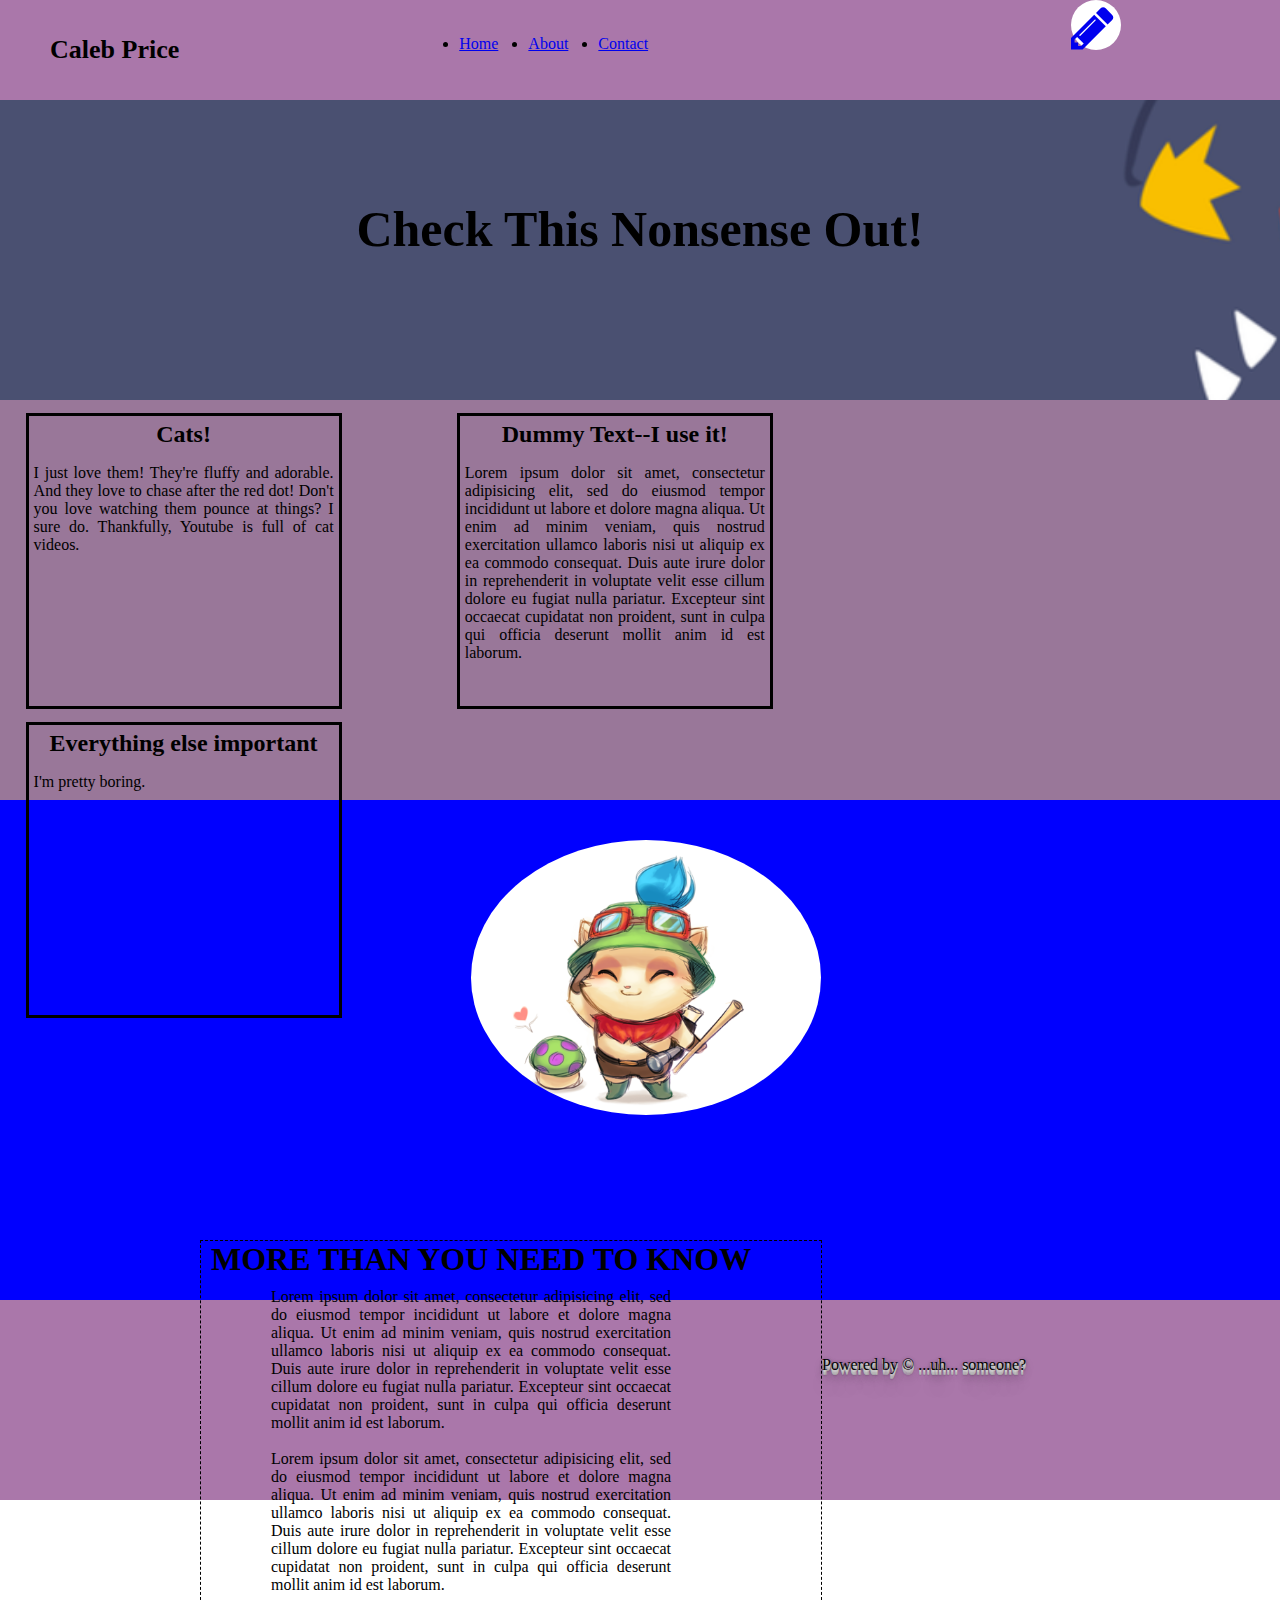
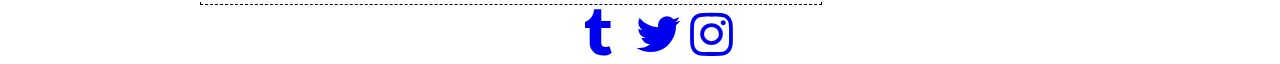
<file: index.html>
<!doctype html>
<html>
   <head>
     <meta charset="utf-8">
     <meta name="Description" content="This is cgptl's website as a wannabe html-savvy guy in California">

      <link rel="stylesheet" href="https://maxcdn.bootstrapcdn.com/font-awesome/4.5.0/css/font-awesome.min.css">
     <link rel="stylesheet" href="https://maxcdn.bootstrapcdn.com/font-awesome/4.5.0/css/font-awesome.min.css">
     <link href="css/homepage.css" rel="stylesheet"/>
     <title> Homepage of DOOM! </title>
   </head>
   <body>
  <div>
    <div class="topbanner">
      <ul>
        <p class="topname">
          <b> Caleb Price </b>
        </p>
        <li class="linkstuff">
          <a href="#"> Home</a>
        </li>
        <li class="linkstuff">
          <a href="aboutpage.html"> About </a>
        </li>
        <li class="linkstuff">
          <a href="contactpage.html"> Contact</a>
        </li>
      </ul>
      <div class="headicon">
        <a href="http://google.com">
          <i class="fa fa-pencil"></i>
        </a>
      </div>

    </div>
    <!-- End of the top banner -->


<!-- Begin main banner -->
    <div class="mainbanner">
      <h1> Check This Nonsense Out! </h1>
    </div>

<!-- Begin the skill section with image and text box -->
    <div id="skillpart">

      <div class="sectbox">
        <h2>
          Cats!
        </h2>
        <p> I just love them! They're fluffy and adorable. And they love to chase after the red dot! Don't you love watching them pounce at things? I sure do. Thankfully, Youtube is full of cat videos.
        </p>
      </div>
      <div class="sectbox">
        <h2>
          Dummy Text--I use it!
        </h2>
        <p> Lorem ipsum dolor sit amet, consectetur adipisicing elit, sed do eiusmod tempor incididunt ut labore et dolore magna aliqua. Ut enim ad minim veniam, quis nostrud exercitation ullamco laboris nisi ut aliquip ex ea commodo consequat. Duis aute irure dolor in reprehenderit in voluptate velit esse cillum dolore eu fugiat nulla pariatur. Excepteur sint occaecat cupidatat non proident, sunt in culpa qui officia deserunt mollit anim id est laborum.
        </p>
      </div>
      <div class="sectbox">
        <h2>
          Everything else important
        </h2>
        <p> I'm pretty boring.
        </p>
      </div>
    </div>

<!--  Part with rounded image and all-->

    <div class="majestic">
      <img src="img/teemosalute.png"/>
        <!-- <h1 class="boxlabel"> MORE STUFF </h1> -->
      <div id="blurb">
        <h1>MORE THAN YOU NEED TO KNOW </h1>
        <p>
        Lorem ipsum dolor sit amet, consectetur adipisicing elit, sed do eiusmod tempor incididunt ut labore et dolore magna aliqua. Ut enim ad minim veniam, quis nostrud exercitation ullamco laboris nisi ut aliquip ex ea commodo consequat. Duis aute irure dolor in reprehenderit in voluptate velit esse cillum dolore eu fugiat nulla pariatur. Excepteur sint occaecat cupidatat non proident, sunt in culpa qui officia deserunt mollit anim id est laborum. <br> <br>Lorem ipsum dolor sit amet, consectetur adipisicing elit, sed do eiusmod tempor incididunt ut labore et dolore magna aliqua. Ut enim ad minim veniam, quis nostrud exercitation ullamco laboris nisi ut aliquip ex ea commodo consequat. Duis aute irure dolor in reprehenderit in voluptate velit esse cillum dolore eu fugiat nulla pariatur. Excepteur sint occaecat cupidatat non proident, sunt in culpa qui officia deserunt mollit anim id est laborum.
        </p>
      </div>
    </div>

<!-- Start the footer -->

    <div class="footerthing">
      <div id="copydisclaimer">
        <p> Powered by &copy; ...uh... someone?</p>
      </div>
      <div class="spacingstuff"> </div>
      <div class="footicon">
          <a href="http://lmgtfy.com/?q=tumblr+is+a+horrible+site">
           <i class="fa fa-tumblr"></i>
          </a>
       </div>
       <div class="footicon2">
           <a href="http://twitter.com">
            <i class="fa fa-twitter"></i>
           </a>
        </div>
        <div class="footicon2">
            <a href="https://www.youtube.com/watch?v=dQw4w9WgXcQ">
             <i class="fa fa-instagram"></i>
            </a>
         </div>

  </div>

 <!-- Google Analytics Code -->
    <script>
  (function(i,s,o,g,r,a,m){i['GoogleAnalyticsObject']=r;i[r]=i[r]||function(){
  (i[r].q=i[r].q||[]).push(arguments)},i[r].l=1*new Date();a=s.createElement(o),
  m=s.getElementsByTagName(o)[0];a.async=1;a.src=g;m.parentNode.insertBefore(a,m)
  })(window,document,'script','//www.google-analytics.com/analytics.js','ga');

  ga('create', 'UA-75727233-1', 'auto');
  ga('send', 'pageview');

    </script>
   </body>
</html>
</file>
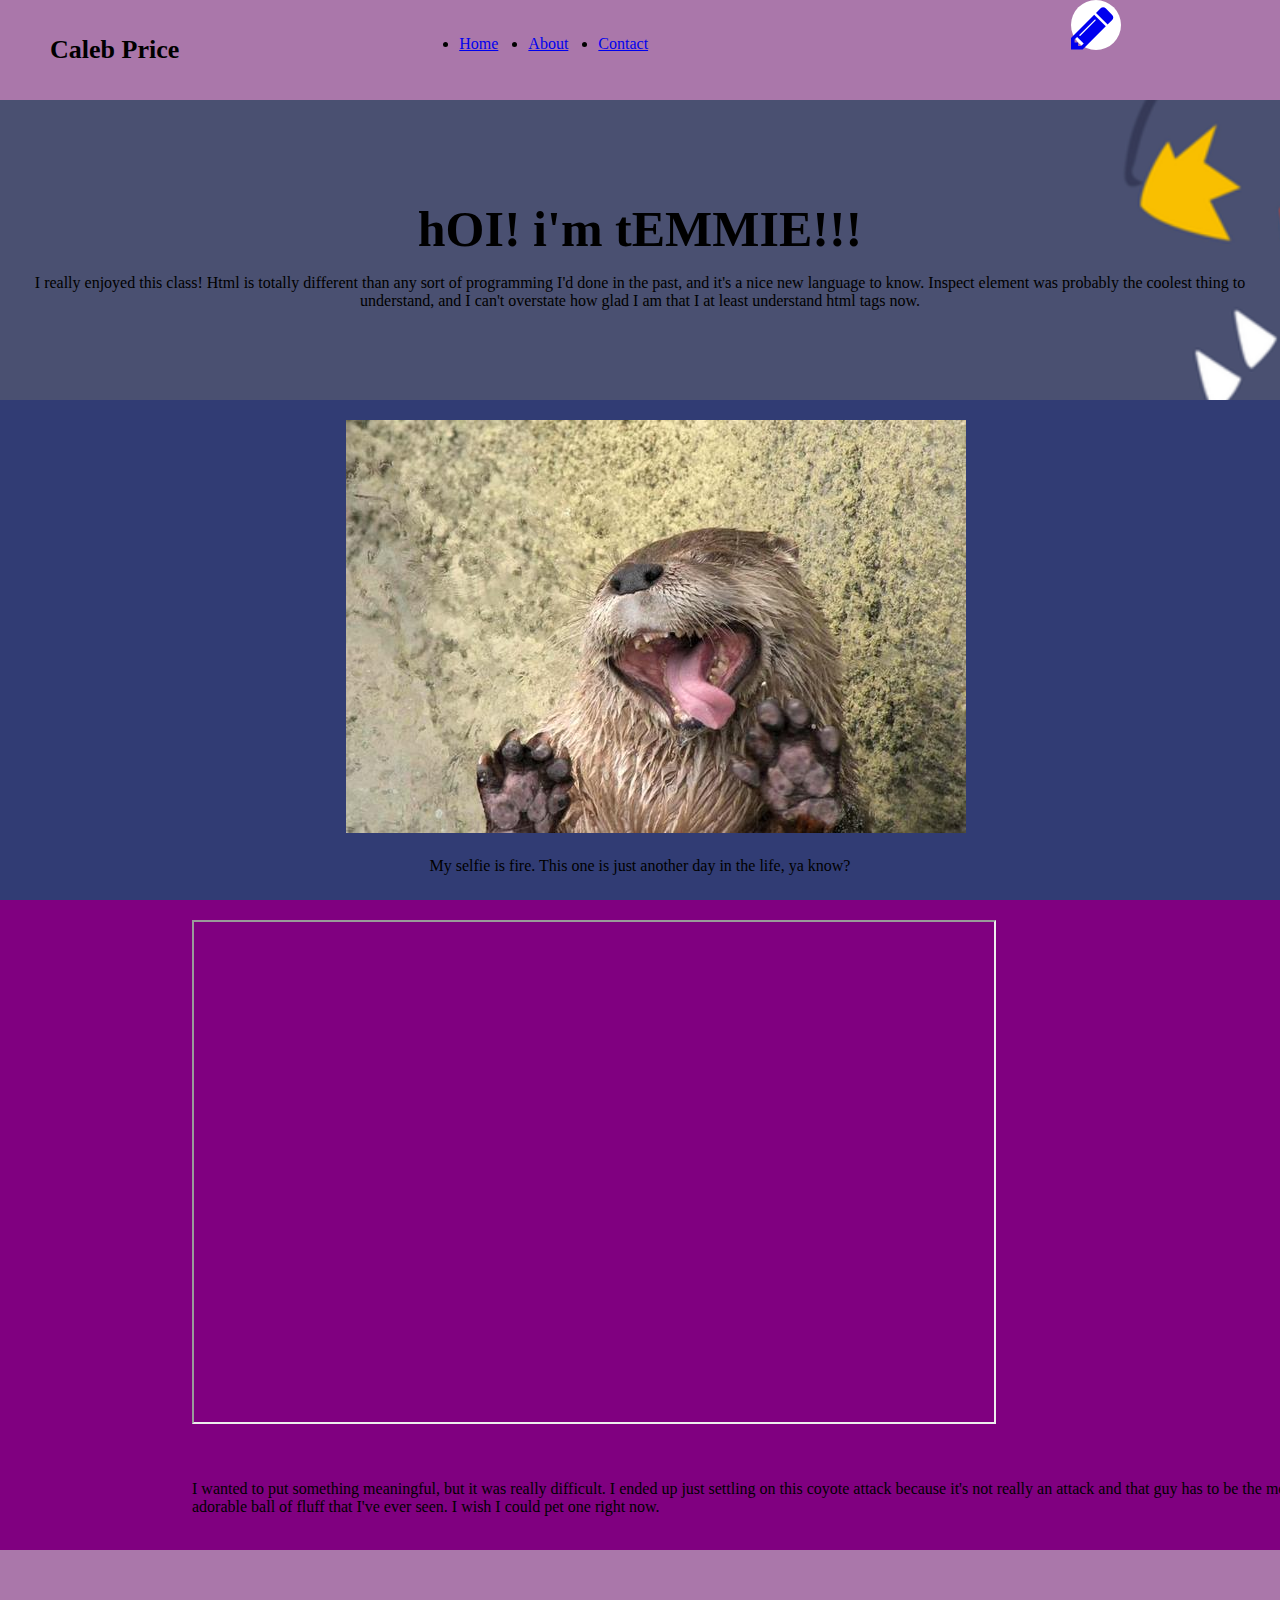
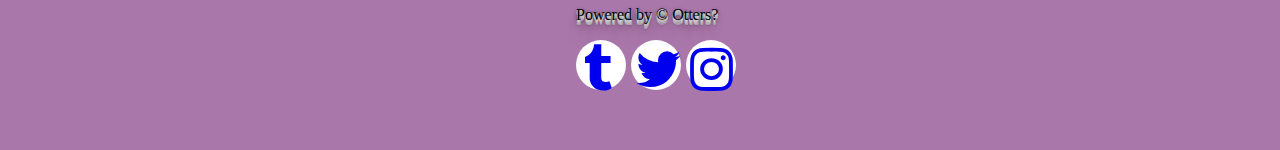
<file: aboutpage.html>
<!doctype html>
<html>
   <head>

      <link rel="stylesheet" href="https://maxcdn.bootstrapcdn.com/font-awesome/4.5.0/css/font-awesome.min.css">
     <link rel="stylesheet" href="https://maxcdn.bootstrapcdn.com/font-awesome/4.5.0/css/font-awesome.min.css">
     <link href="css/homepage.css" rel="stylesheet"/>
     <title> Homepage of DOOM! </title>
   </head>
   <body>
  <div>
    <div class="topbanner">
      <ul>
        <p class="topname">
          <b> Caleb Price </b>
        </p>
        <li class="linkstuff">
          <a href="index.html"> Home</a>
        </li>
        <li class="linkstuff">
          <a href="aboutpage.html"> About</a>
        </li>
        <li class="linkstuff">
          <a href="contactpage.html"> Contact</a>
        </li>
      </ul>
      <div class="headicon">
        <a href="http://google.com">
          <i class="fa fa-pencil"></i>
        </a>
      </div>

    </div>
    <!-- End of the top banner -->

    <!-- Begin main banner -->
        <div class="mainbanner">
          <h1> hOI! i'm tEMMIE!!! </h1>
          <p> I really enjoyed this class! Html is totally different than any sort of programming I'd done in the past, and it's a nice new language to know. Inspect element was probably the coolest thing to understand, and I can't overstate how glad I am that I at least understand html tags now. </p>
        </div>
    <!-- End main banner -->
    <!-- Picture of an otter! -->
                 <div class="rudderbutt">
                   <img src="img/otterlick.jpg" />
                   <p> My selfie is fire. This one is just another day in the life, ya know?</p>
                 </div>


    <div class="videostuff">
      <iframe id="cartesianvideo" src="https://www.youtube.com/embed/NqVE9qfg7yI" ></iframe>
      <p> <br> <br> I wanted to put something meaningful, but it was really difficult. I ended up just settling on this coyote attack because it's not really an attack and that guy has to be the most adorable ball of fluff that I've ever seen. I wish I could pet one right now.</p>
    </div>



    <!-- Start the footer -->

        <div class="footerthing">
          <div id="copydisclaimer">
            <p> Powered by &copy; Otters?</p>
          </div>
          <div class="spacingstuff"> </div>
          <div class="footicon">
              <a href="http://lmgtfy.com/?q=tumblr+is+a+horrible+site">
               <i class="fa fa-tumblr"></i>
              </a>
           </div>
           <div class="footicon2">
               <a href="http://twitter.com">
                <i class="fa fa-twitter"></i>
               </a>
            </div>
            <div class="footicon2">
                <a href="https://www.youtube.com/watch?v=dQw4w9WgXcQ">
                 <i class="fa fa-instagram"></i>
                </a>
             </div>

      </div>

      <!-- Google Analytics Code -->
        <script>
       (function(i,s,o,g,r,a,m){i['GoogleAnalyticsObject']=r;i[r]=i[r]||function(){
       (i[r].q=i[r].q||[]).push(arguments)},i[r].l=1*new Date();a=s.createElement(o),
       m=s.getElementsByTagName(o)[0];a.async=1;a.src=g;m.parentNode.insertBefore(a,m)
       })(window,document,'script','//www.google-analytics.com/analytics.js','ga');

       ga('create', 'UA-75727233-1', 'auto');
       ga('send', 'pageview');

        </script>
       </body>
    </html>
</file>
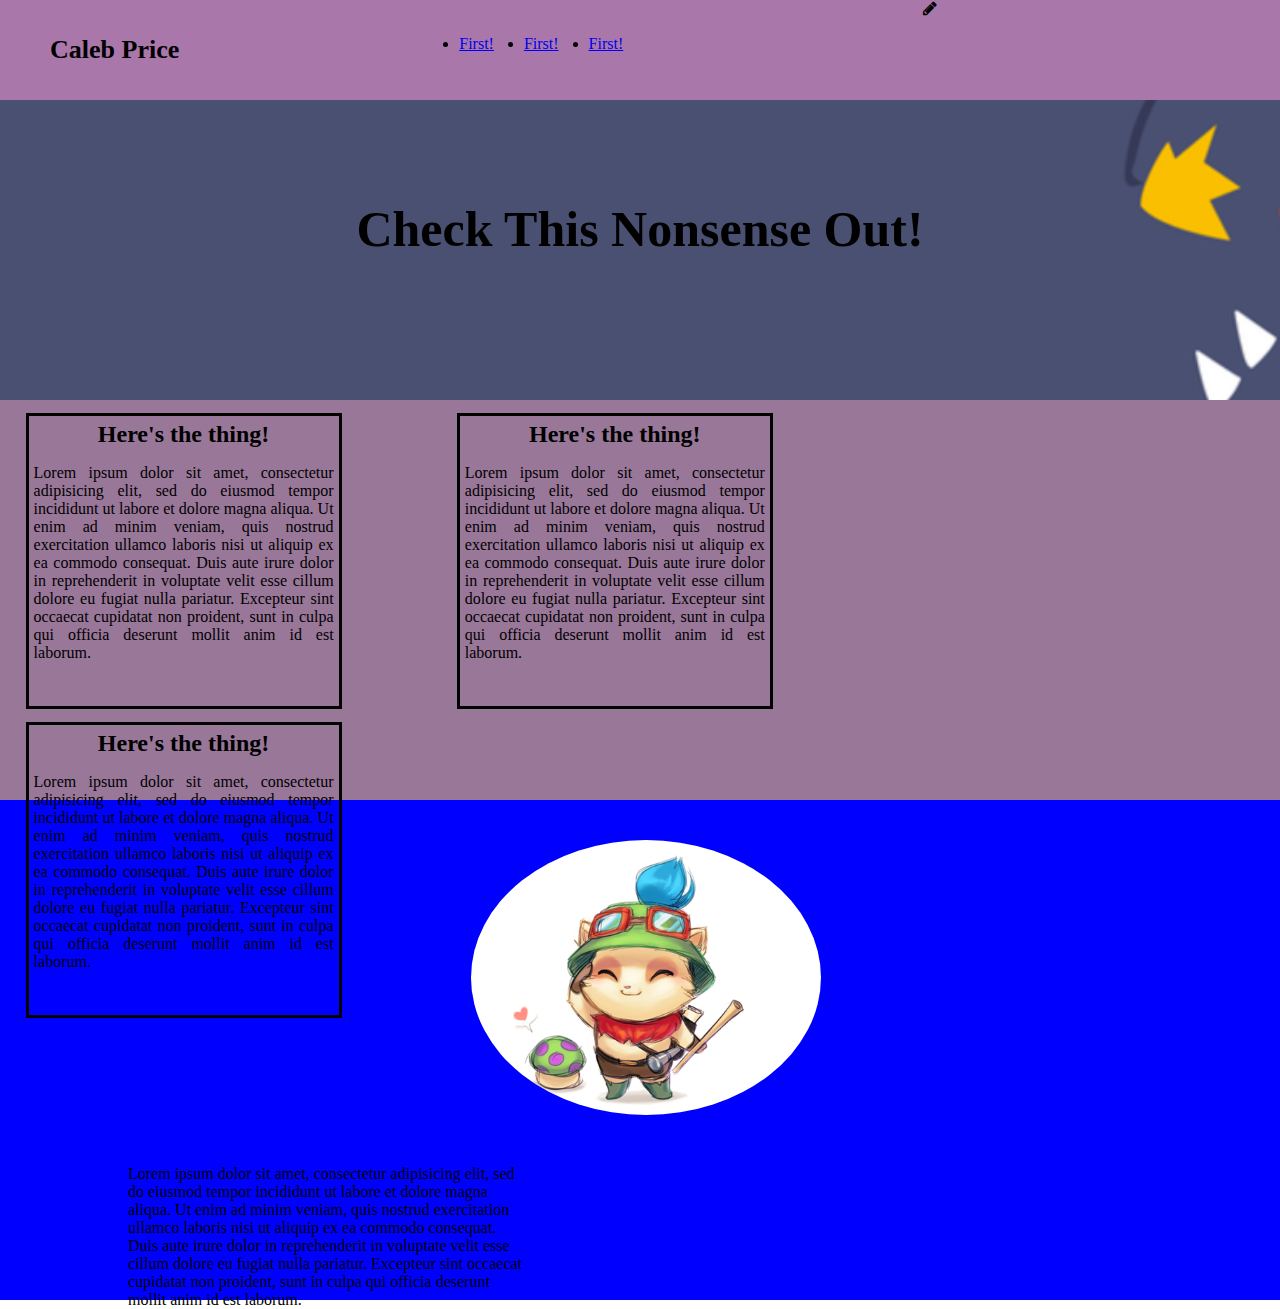
<file: homepage.html>
<!doctype html>
<html>
   <head>
     <link rel="stylesheet" href="https://maxcdn.bootstrapcdn.com/font-awesome/4.5.0/css/font-awesome.min.css">
     <link href="css/homepage.css" rel="stylesheet"/>
     <title> Homepage of DOOM! </title>
   </head>
   <body>
  <div>
    <div class="topbanner">
      <ul>
        <p class="topname">
          <b> Caleb Price </b>
        </p>
        <li class="linkstuff">
          <a href="#"> First!</a>
        </li>
        <li class="linkstuff">
          <a href="#"> First!</a>
        </li>
        <li class="linkstuff">
          <a href="#"> First!</a>
        </li>
      </ul>
      <div class="socialmedia">
        <i class="fa fa-pencil"></i>
      </div>

    </div> <!-- End of the top banner -->

    <div class="mainbanner">
      <h1> Check This Nonsense Out! </h1>
    </div>

    <div id="skillpart">

      <div class="sectbox">
        <h2>
          Here's the thing!
        </h2>
        <p> Lorem ipsum dolor sit amet, consectetur adipisicing elit, sed do eiusmod tempor incididunt ut labore et dolore magna aliqua. Ut enim ad minim veniam, quis nostrud exercitation ullamco laboris nisi ut aliquip ex ea commodo consequat. Duis aute irure dolor in reprehenderit in voluptate velit esse cillum dolore eu fugiat nulla pariatur. Excepteur sint occaecat cupidatat non proident, sunt in culpa qui officia deserunt mollit anim id est laborum.
        </p>
      </div>
      <div class="sectbox">
        <h2>
          Here's the thing!
        </h2>
        <p> Lorem ipsum dolor sit amet, consectetur adipisicing elit, sed do eiusmod tempor incididunt ut labore et dolore magna aliqua. Ut enim ad minim veniam, quis nostrud exercitation ullamco laboris nisi ut aliquip ex ea commodo consequat. Duis aute irure dolor in reprehenderit in voluptate velit esse cillum dolore eu fugiat nulla pariatur. Excepteur sint occaecat cupidatat non proident, sunt in culpa qui officia deserunt mollit anim id est laborum.
        </p>
      </div>
      <div class="sectbox">
        <h2>
          Here's the thing!
        </h2>
        <p> Lorem ipsum dolor sit amet, consectetur adipisicing elit, sed do eiusmod tempor incididunt ut labore et dolore magna aliqua. Ut enim ad minim veniam, quis nostrud exercitation ullamco laboris nisi ut aliquip ex ea commodo consequat. Duis aute irure dolor in reprehenderit in voluptate velit esse cillum dolore eu fugiat nulla pariatur. Excepteur sint occaecat cupidatat non proident, sunt in culpa qui officia deserunt mollit anim id est laborum.
        </p>
      </div>
    </div>

    <div class="majestic">
      <img src="img/teemosalute.png"/>
      <p>
        Lorem ipsum dolor sit amet, consectetur adipisicing elit, sed do eiusmod tempor incididunt ut labore et dolore magna aliqua. Ut enim ad minim veniam, quis nostrud exercitation ullamco laboris nisi ut aliquip ex ea commodo consequat. Duis aute irure dolor in reprehenderit in voluptate velit esse cillum dolore eu fugiat nulla pariatur. Excepteur sint occaecat cupidatat non proident, sunt in culpa qui officia deserunt mollit anim id est laborum.
      </p>
    </div>

  </div>
   </body>
</html>
</file>
<file: css/homepage.css>
.topbanner{
  background-color: #aa77aa;
  height:100px;
  margin:0px;

}
body{
  margin:0px;
}

h1{
  margin:0px;
}

ul{
  margin:0px;
}
.linkstuff li:after{
  padding-right: 7px;
  content: " | ";
}


.topname{
background-color:inherit;
margin-top:35px;
font-size:26px;
margin-right:250px;
float:left;
padding-left:10px;
}

.linkstuff{
  float:left;
  color:black;
  margin-top:35px;
  margin-left:30px;
}

.socialmedia i{
  margin-left:300px;
}

.mainbanner{
  height: 300px;
  background: url("../img/garchompwall.png");
  background-size:cover;
  background-attachment: fixed;
  text-align:center;
}
.mainbanner h1{
  font-size:50px;
  padding-top: 100px;
  margin:0px;
  font-family:serif;
}


#skillpart h2{
  margin:0px;
}

#skillpart{
  background-color:#997799;
  height:400px;
}

.sectbox{
  height:280px;
  width:300px;
  float:left;
  padding:5px;
  margin-right:7%;
  margin-left:2%;
  margin-top:1%;
  border: 3px solid;

}
.sectbox h2{
  text-align:center;
}
.sectbox p{
  text-align:justify;
}

.majestic{
height:500px;
background-color:blue;

}

.majestic p{
  margin:0px;
  padding-top:10px;
  margin-left:10%;
  float:left;
  width:400px;
}

.majestic img{
  float:left;
  margin:0px;
  width:350px;
  padding: 40px;
  border-radius:100%;
}

#blurb{
  width:600px;
  margin-top:85px;
  margin-left:200px;
  padding-left: 10px;
  padding-right: 10px;
  padding-bottom:10px;
  text-align: justify;
  border: 1px dashed;
  float:left;
}

.boxlabel{
margin:0px;
width:500px;
}

.footerthing{
  background-color: #aa77aa;
  height:200px;
}
#copydisclaimer{
  margin: 0px 15px 0px 45%;
  padding-top:40px;
  text-shadow: 0 1px 0 #ccc,
             0 2px 0 #c9c9c9,
             0 3px 0 #bbb,
             0 4px 0 #b9b9b9,
             0 5px 0 #aaa,
             0 6px 1px rgba(0,0,0,.1),
             0 0 5px rgba(0,0,0,.1),
             0 1px 3px rgba(0,0,0,.3),
             0 3px 5px rgba(0,0,0,.2),
             0 5px 10px rgba(0,0,0,.25),
             0 10px 10px rgba(0,0,0,.2),
             0 20px 20px rgba(0,0,0,.15);
}
.spacingstuff{
  margin:0px;
  margin-right:45%;
  float:left:
}
.footicon {
    /*display: inline-block;*/
    float:left;
    margin-right: 5px;
    background-color: #fff;
    height: 50px;
    width: 50px;
    border-radius: 50%;
    margin-left:45%;
    font-size: 50px;
}
.footicon i{
padding:4px;
margin-left:3px;
}
.footicon2 {
    display: inline-block;
    float:left;
    margin-right: 5px;
    background-color: #fff;
    height: 50px;
    width: 50px;
    border-radius: 50%;
    font-size: 50px;
}
.footicon2 i{
  padding:4px;

}
.headicon {
  float:left;
    display: inline-block;
    margin-right: 5px;
    background-color: #fff;
    height: 50px;
    width: 50px;
    border-radius: 50%;
    font-size: 50px;
    margin-left:33%;
}

.videostuff {
  width:1147px;
  height:650px;
  background-color:purple;
  padding-left:15%;
}
#cartesianvideo{
background-color:purple;
width:800px;
height:500px;
frameborder="0";
allowfullscreen;
margin-top:20px;


}

.rudderbutt{
height:500px;
background-color: #313C74;;
}
.rudderbutt img{
  margin-left:27%;
  margin-top:20px;
}
.rudderbutt p{
  text-align: center;
  margin-top:20px;
}


/* Testing gh pages */

.textboxes{
  height:30px;
  width:50%;
  float:left;
  margin-left:150px;
}
.contactinfo
{
  height:430px;
  width:1347px;
  background-color: #aa63aa;
}

.textboxes form{
  width:700px;
  height:400px;
  float:left;
}
.textboxes form input{
width:450px;
margin-bottom:5px;
}
.textboxes form textarea{
  width:450px;
  height:130px;
}
.textboxes form h2{
  margins:0px;
  height:10px;
  color:white;
}
.textboxes form h5{
  margins:0px;
  height:10px;
  color:white;
}
.textboxes form button {
    width: 150px;
    height: 50px;
    background-color: #313C74;
    border: 1px solid #313C74;
    font-size: 1.2em;
    color: #fff;
    cursor: pointer;
}
.finallist{
  height:150px;
  width:400px;
  float:right;
  margin-top:50px;
  margin-right:300px;
}

.finallist ul{
  list-style: none;
  font-size:25px;
  color:white;
  font-family: sans-serif;
}
</file>
